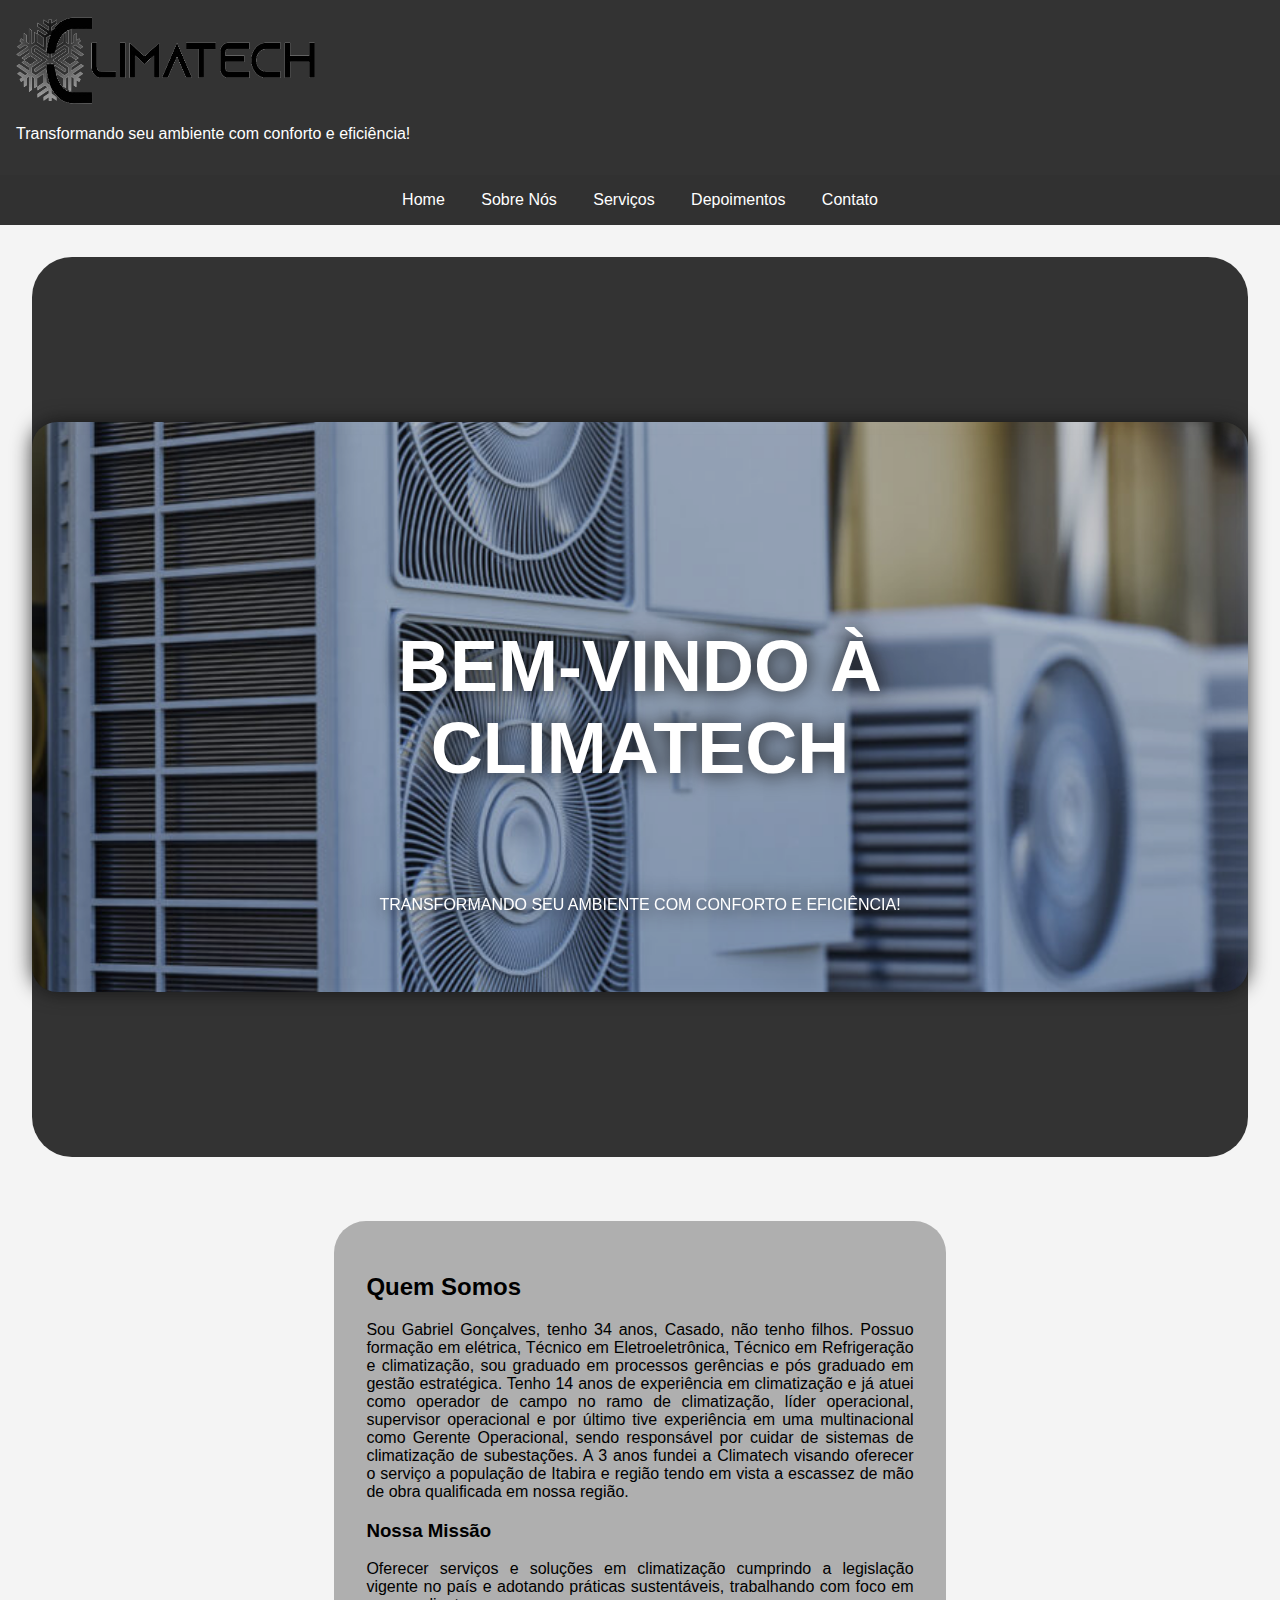
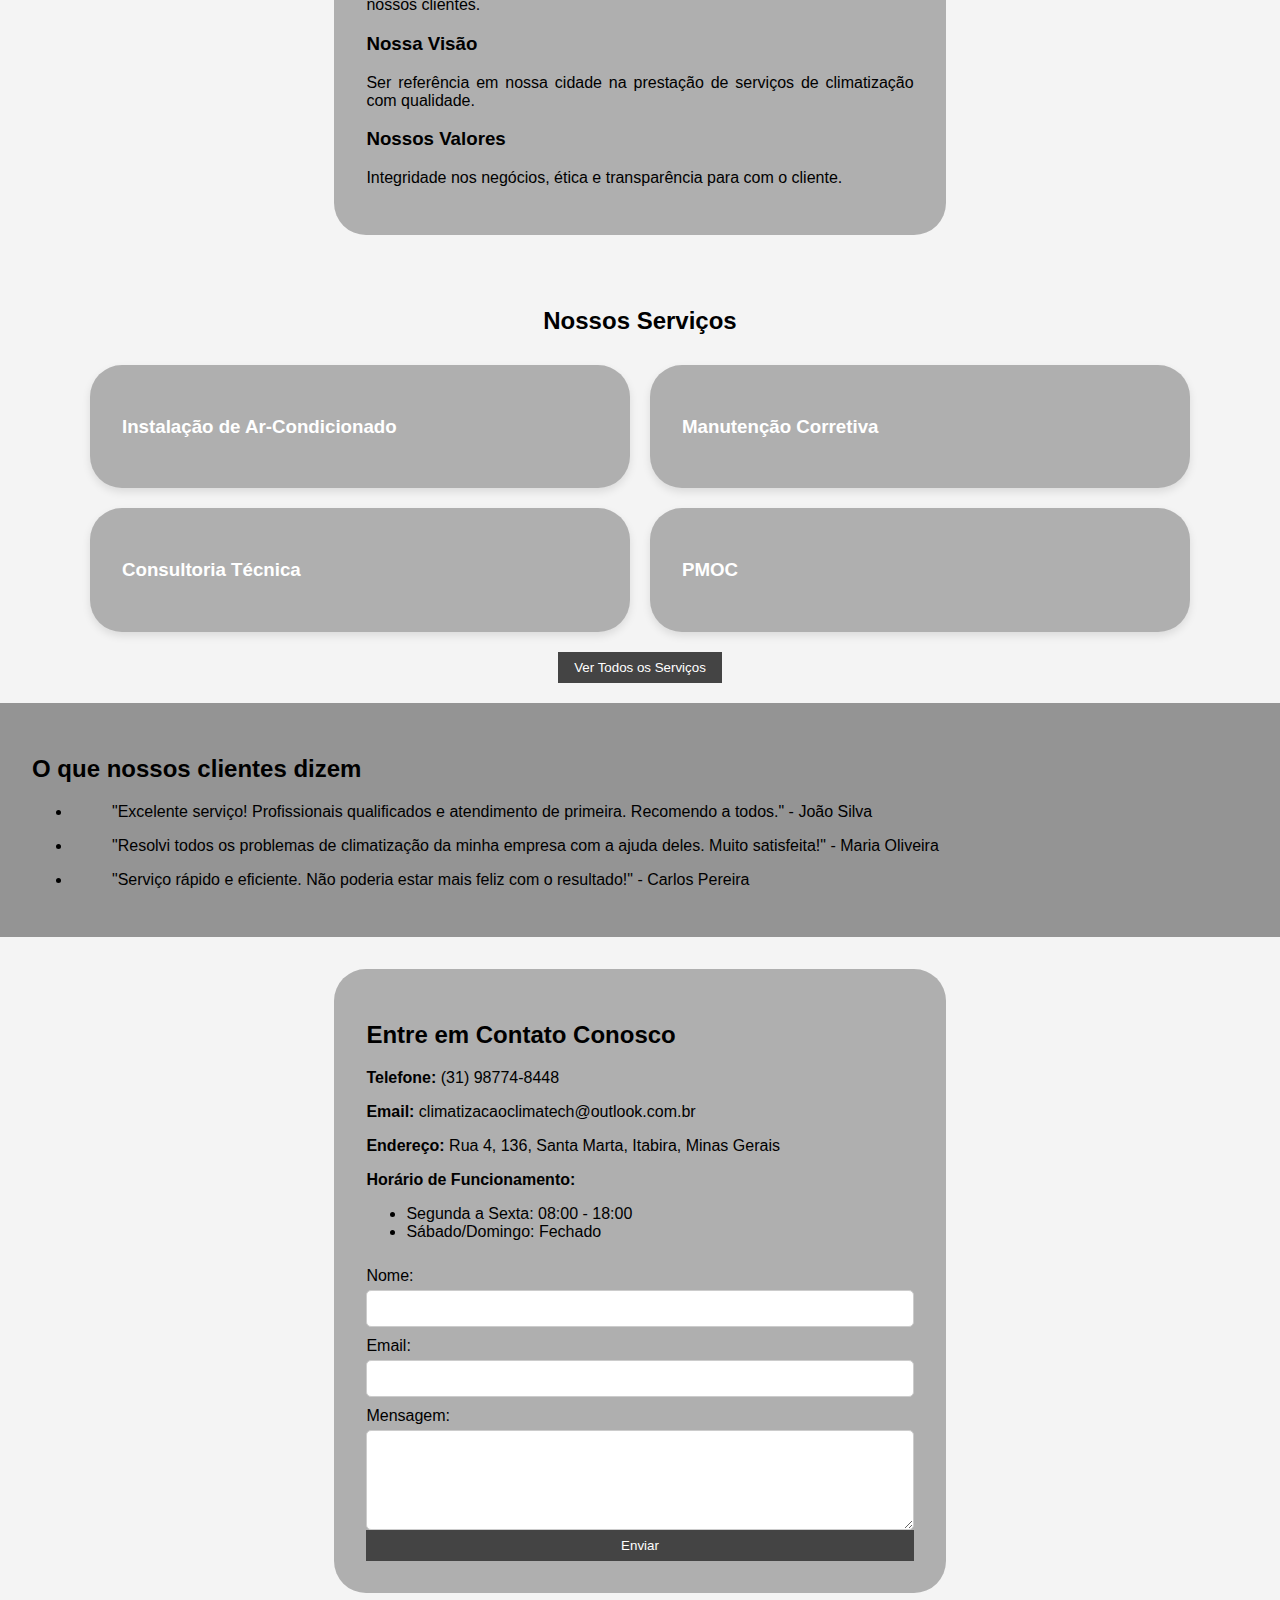
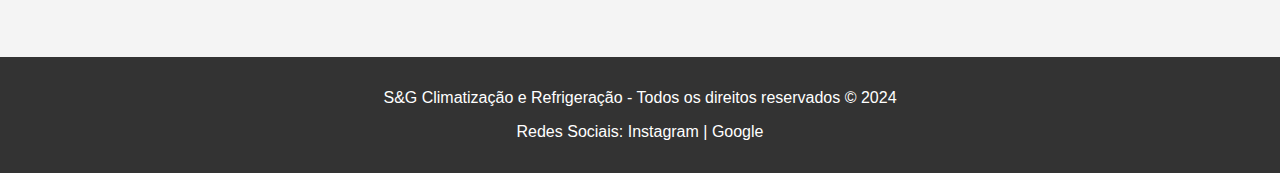
<file: index.html>
<!DOCTYPE html>
<html lang="pt-br">
<head>
    <meta charset="UTF-8">
    <meta name="viewport" content="width=device-width, initial-scale=1.0">
    <title>Climatech</title>
    <link rel="stylesheet" href="style.css">
    <link rel="shortcut icon" type="imagex/png" href="/imagens/floco-de-neve.ico">
</head>
<body>
    <!--Ponta inicial da página com frase motivacional e nome do negócio-->
    <header>
        <img src="imagens/logo.png" alt="logo" width="300px">
        <p>Transformando seu ambiente com conforto e eficiência!</p>
    </header>

    <!--Cabeçalho da página com todos os tópicos navegáveis na própria página-->
    <nav>
        <a href="#home">Home</a>
        <a href="#about">Sobre Nós</a>
        <a href="#services">Serviços</a>
        <a href="#testimonials">Depoimentos</a>
        <a href="#contact">Contato</a>
    </nav>

    <!--Primeiro tópico da página para recepção do cliente e chamar atenção-->
    <section id="home">
        <div class="carrossel" id="carrossel">
            <h2 class="printitle">Bem-vindo à Climatech</h2>
            <p>Transformando seu ambiente com conforto e eficiência!</p>
            <div class="slider">
                <div class="container">
                    <img src="imagens/imagem1.jpg" alt="">
                    <img src="imagens/imagem2.jpg" alt="">
                    <img src="imagens/imagem3.jpg" alt="">
                </div>
            </div>
        </div>
    </section>

    <!--Sessão destinada a falar um pouco sobre a empresa e a missão-->
    <section id="about">
        <div class="bloco-conteudo">
            <h2>Quem Somos</h2>
            <p>Sou Gabriel Gonçalves, tenho 34 anos, Casado, não tenho filhos. Possuo formação em elétrica, Técnico em Eletroeletrônica, Técnico em Refrigeração e climatização, sou graduado em processos gerências e pós graduado em gestão estratégica. Tenho 14 anos de experiência em climatização e já atuei como operador de campo no ramo de climatização, líder operacional, supervisor operacional e por último tive experiência em uma multinacional como Gerente Operacional, sendo responsável por cuidar de sistemas de climatização de subestações. A 3 anos fundei a Climatech visando oferecer o serviço a população de Itabira e região tendo em vista a escassez de mão de obra qualificada em nossa região.</p>
            <h3>Nossa Missão</h3>
            <p>Oferecer serviços e soluções em climatização cumprindo a legislação vigente no país e adotando práticas sustentáveis, trabalhando com foco em nossos clientes.</p>
            <h3>Nossa Visão</h3>
            <p>Ser referência em nossa cidade na prestação de serviços de climatização com qualidade.</p>
            <h3>Nossos Valores</h3>
            <p>Integridade nos negócios, ética e transparência para com o cliente.</p>
        </div>    
    </section>

    <!--Sessão destinada a explicar a mostrar os serviços fornecidos pela empresa-->
    
    <section id="services">
        <h2 align="center">Nossos Serviços</h2>

        <div class="bloco-serv-container">

                <a href="servs.html" class="bloco-serv" id="serv2">
                <h3>Instalação de Ar-Condicionado</h3>
                </a>
                
                <a href="servs.html" class="bloco-serv" id="serv2">
                <h3>Manutenção Corretiva</h3>
                </a>
        
                <a href="servs.html" class="bloco-serv" id="serv2">
                <h3>Consultoria Técnica</h3>
                </a>
        
                <a href="servs.html" class="bloco-serv" id="serv2">
                <h3>PMOC</h3>
                </a>
        </div>
        

        <div class="center-btn">
        <button id="servbutton" onclick="window.location.href='servs.html'">Ver Todos os Serviços</button>
        </div>
    </section>

    <!--Sessão destinada aos comentários de clientes passados-->
    <section id="testimonials">
        <h2>O que nossos clientes dizem</h2>
        <ul>
        <li><blockquote>"Excelente serviço! Profissionais qualificados e atendimento de primeira. Recomendo a todos." - João Silva</blockquote></li>
        <li><blockquote>"Resolvi todos os problemas de climatização da minha empresa com a ajuda deles. Muito satisfeita!" - Maria Oliveira</blockquote></li>
        <li><blockquote>"Serviço rápido e eficiente. Não poderia estar mais feliz com o resultado!" - Carlos Pereira</blockquote></li>
        </ul>
    </section>

    <!--Sessão para entrar em contato com a empresa-->
    <section id="contact">
        <div class="bloco-conteudo">
        <h2>Entre em Contato Conosco</h2>
        <p><strong>Telefone:</strong> (31) 98774-8448</p>
        <p><strong>Email:</strong> climatizacaoclimatech@outlook.com.br</p>
        <p><strong>Endereço:</strong> Rua 4, 136, Santa Marta, Itabira, Minas Gerais</p>
        <p><strong>Horário de Funcionamento:</strong></p>
        <ul>
            <li>Segunda a Sexta: 08:00 - 18:00</li>
            <li>Sábado/Domingo: Fechado</li>
        </ul>

        <form action="envia-email.php" method="post">
            <label for="name">Nome:</label>
            <input type="text" id="name" name="name">
            <label for="email">Email:</label>
            <input type="email" id="email" name="email">
            <label for="message">Mensagem:</label>
            <textarea id="message" name="message"></textarea>
            <button type="submit">Enviar</button>
        </form>
        </div>
    </section>

    <!--Rodapé da página com informações rápidas de contato-->
    <footer>
        <p>S&G Climatização e Refrigeração - Todos os direitos reservados © 2024</p>
        <p>Redes Sociais: <a href="https://www.instagram.com/climatizacaoclimatech?igsh=czF2d3JwdTlqb2Vx">Instagram</a> | <a href="https://maps.app.goo.gl/PnBVfaPdj78jRJN57">Google</a></p>
    </footer>

    <script src="script.js"></script>
</body>
</html>
</file>
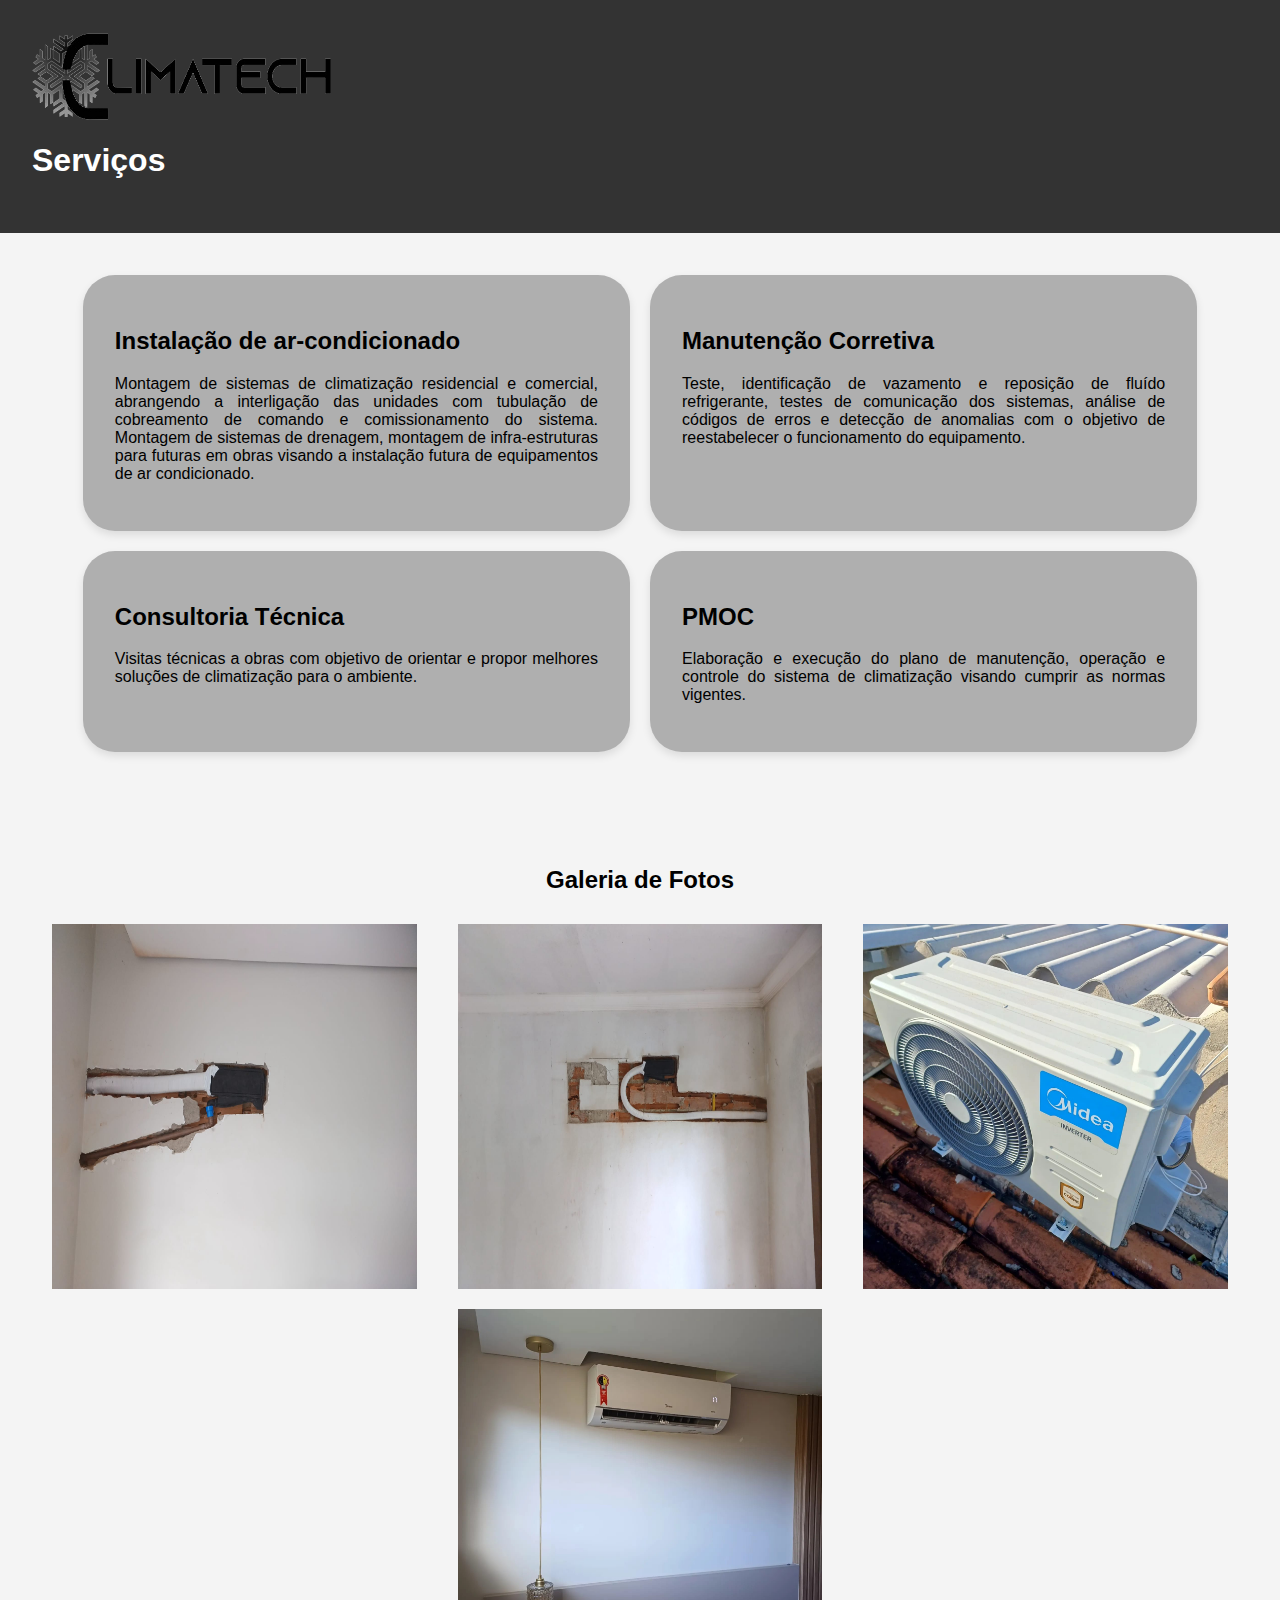
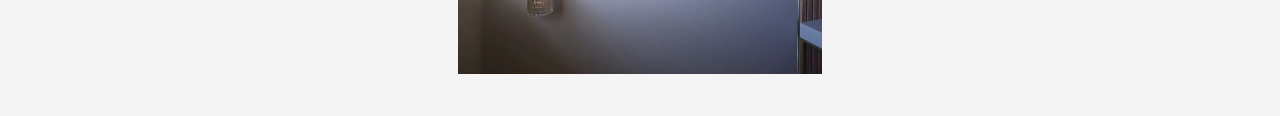
<file: servs.html>
<html lang="pt-br">
<head>
    <meta charset="UTF-8">
    <meta name="viewport" content="width=device-width, initial-scale=1.0">
    <title>Climatech - Serviços</title>
    <link rel="stylesheet" href="style.css">
</head>
<header>
    <header>
        <a href="index.html"><img class="img-servs" src="imagens/logo.png" alt="Logo da Empresa" width="300"></a>
        <h1>Serviços</h1>
    </header>
</header>
<body>
    <section id="liserv">
        <article class="bloco-serv-container">
            <div class="bloco-serv" id="servli1">
                <h2>Instalação de ar-condicionado</h2>

                <p>Montagem de sistemas de climatização residencial e comercial, abrangendo a interligação das unidades com tubulação de cobreamento de comando e comissionamento do sistema. Montagem de sistemas de drenagem, montagem de infra-estruturas para futuras em obras visando a instalação futura de equipamentos de ar condicionado.</p>
            </div>

            <div class="bloco-serv" id="servli2">
                <h2>Manutenção Corretiva</h2>
    
                <p>Teste, identificação de vazamento e reposição de fluído refrigerante, testes de comunicação dos sistemas, análise de códigos de erros e detecção de anomalias com o objetivo de reestabelecer o funcionamento do equipamento.</p>
            </div>

            <div class="bloco-serv" id="servli3">
                <h2>Consultoria Técnica</h2>
        
                <p>Visitas técnicas a obras com objetivo de orientar e propor melhores soluções de climatização para o ambiente.</p>
            </div>

            <div class="bloco-serv" id="servli4">
                <h2>PMOC</h2>
        
                <p>Elaboração e execução do plano de manutenção, operação e controle do sistema de climatização visando cumprir as normas vigentes.</p>
            </div>
        </article>
    </section>

    <section id="galeria">
        <h2>Galeria de Fotos</h2>
        <div class="fotos-container">
            <img src="imagens/servico1.jpg" alt="Serviço 1" class="foto-serv">
            <img src="imagens/servico2.jpg" alt="Serviço 2" class="foto-serv">
            <img src="imagens/servico3.jpg" alt="Serviço 3" class="foto-serv">
            <img src="imagens/servico4.jpg" alt="Serviço 4" class="foto-serv">
        </div>
    </section>

    <script src="script.js"></script>
</body>
</html>
</file>
<file: style.css>
body {
    font-family: Arial, sans-serif;
    margin: 0;
    padding: 0;
    background-color: #f4f4f4;
}

header {
    background-color: #333;
    color: #fff;
    padding: 1rem;
    text-align: left;
}

#about {
    display: flex;
    justify-content: center;
}

a {
    color: #fff;
    text-decoration: none;
}

#contact {
    display: flex;
    justify-content: center;
}

.carrossel {
    position: relative;
    display: flex;
    align-items: center;
    justify-content: center;
    margin: 0;
    min-height: 100vh;
    background-color: #333;
    border-radius: 40px;
}

.printitle {
    position: absolute;
    top: 50%;
    left: 50%;
    transform: translate(-50%, -50%);
    z-index: 1;
    display: flex;
    text-align: center;
    font-size: 450%;
    margin: 0;
    color: #fff;
    filter: drop-shadow(0px 0px 10px #0D0D0D);
    text-transform: uppercase;
}

.carrossel p {
    position: absolute;
    top: 72%;
    left: 50%;
    transform: translate(-50%, -50%);
    z-index: 1;
    display: flex;
    text-align: center;
    font-size: 100%;
    margin: 0;
    color: #fff;
    filter: drop-shadow(0px 0px 10px #0D0D0D);
    text-transform: uppercase;
}

.slider {
    filter: drop-shadow(0px 0px 10px #0D0D0D);
    overflow: hidden;
    width: 1250px;
    height: 570px;
    border-radius: 25px;
}

.container {
    display: flex;
    transition: 0.7s ease-in-out;
    transform: translateX(0);
}

.container img {
    object-fit: cover;
    margin-top: -200px;
    width: 1250px;
    height: 945px;
    opacity: 0.8;
}

.bloco-conteudo {
    background-color: #afafaf;
    text-align: justify;
    width: 80%;
    height: 20%;
    padding: 2%;
    border-radius: 2rem;
}

#services {
    max-width: 1200px;
    margin: 0 auto;
    padding: 20px;
    text-align: center;
}

#liserv {
    display: flex;
    flex-wrap: wrap;
    justify-content: space-around;
}

#services h2 {
    margin-bottom: 20px;
}

.bloco-serv-container {
    display: flex;
    flex-wrap: wrap;
    justify-content: center;
}

.bloco-serv {
    text-align: justify;
    background-color: #afafaf;
    width: 45%;
    box-sizing: border-box;
    padding: 15px;
    border-radius: 2rem;
    margin: 10px;
    box-shadow: 0 4px 8px rgba(0, 0, 0, 0.1);
}

.bloco-serv:hover {
    background-color: #5eb1ff;
}

.center-btn {
    text-align: center;
    padding-top: 10px;
}

#galeria {
    text-align: center;
    margin-top: 20px;
}
.fotos-container {
    display: flex;
    flex-wrap: wrap;
    justify-content: space-around;
}
.foto-serv {
    width: 30%;
    margin: 10px;
    cursor: pointer;
    transition: transform 0.2s;
}
.foto-serv:hover {
    transform: scale(1.05);
}

nav {
    position: -webkit-sticky;
    position: sticky;
    top: 0;
    background-color: #313131;
    z-index: 1000;
    margin: 0;
    padding: 0;
    text-align: center;
}

nav a {
    color: #fff;
    padding: 1rem;
    display: inline-block;
    text-decoration: none;
}

nav a:hover {
    background-color: #555;
}

section {
    padding: 2rem;
}

footer {
    background-color: #333;
    color: #fff;
    text-align: center;
    padding: 1rem;
    margin-top: 2rem;
}

button {
    background-color: #444;
    color: #fff;
    border: none;
    padding: 0.5rem 1rem;
    cursor: pointer;
}

button:hover {
    background-color: #555;
}

form {
    display: flex;
    flex-direction: column;
}

label {
    margin-top: 10px;
}
input, textarea {
    width: 100%;
    padding: 10px;
    margin-top: 5px;
    border: 1px solid #ccc;
    border-radius: 5px;
    box-sizing: border-box;
}
textarea {
    resize: vertical;
    min-height: 100px;
}

#servbutton {
    position: relative;
    text-align: center;
}

#testimonials {
    background-color: rgb(148, 148, 148);
}

/* Media Queries */
@media (max-width: 600px) {
    header {
        padding: 0.5rem;
    }

    .printitle {
        font-size: 200%;
    }

    .bloco-conteudo, .bloco-serv {
        width: 90%;
        padding: 1rem;
    }

    .foto-serv {
        width: 100%;
        margin: 5px 0;
    }
}

@media (min-width: 601px) and (max-width: 1024px) {
    header {
        padding: 0.75rem;
    }

    .printitle {
        font-size: 300%;
    }

    .bloco-conteudo, .bloco-serv {
        width: 80%;
        padding: 1.5rem;
    }

    .foto-serv {
        width: 45%;
        margin: 5px;
    }
}

@media (min-width: 1025px) {
    header {
        padding: 1rem;
    }

    .printitle {
        font-size: 450%;
    }

    .bloco-conteudo, .bloco-serv {
        width: 45%;
        padding: 2rem;
    }

    .foto-serv {
        width: 30%;
        margin: 10px;
    }
}
</file>
